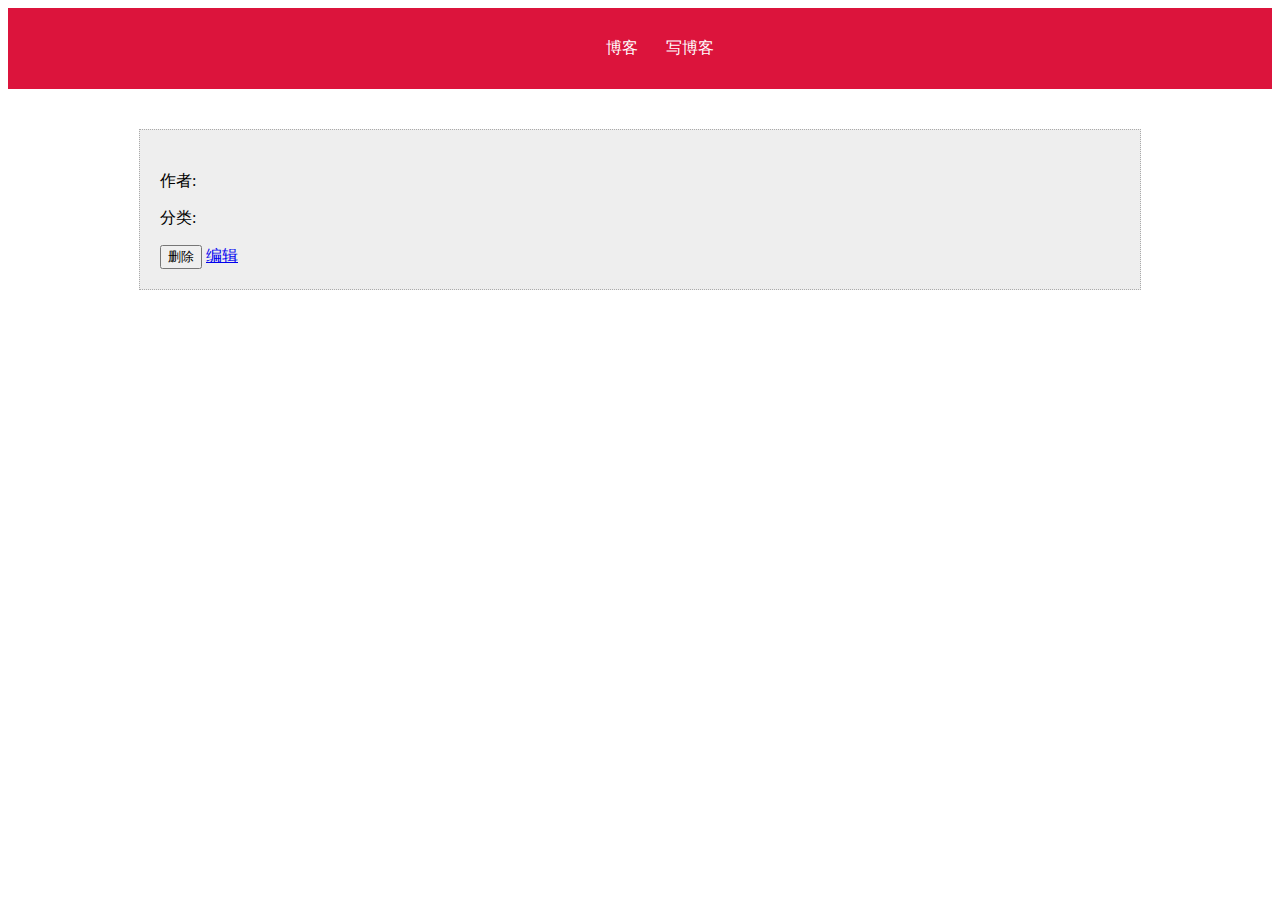
<file: blog/index.html>
<!DOCTYPE html><html><head><meta charset=utf-8><meta name=viewport content="width=device-width,initial-scale=1"><title>my-blog</title><link href=./static/css/app.f72f74bcb4334bd5e3db.css rel=stylesheet></head><body><div id=app></div><script type=text/javascript src=./static/js/app.83614d400ea9cda272da.js></script></body></html>
</file>
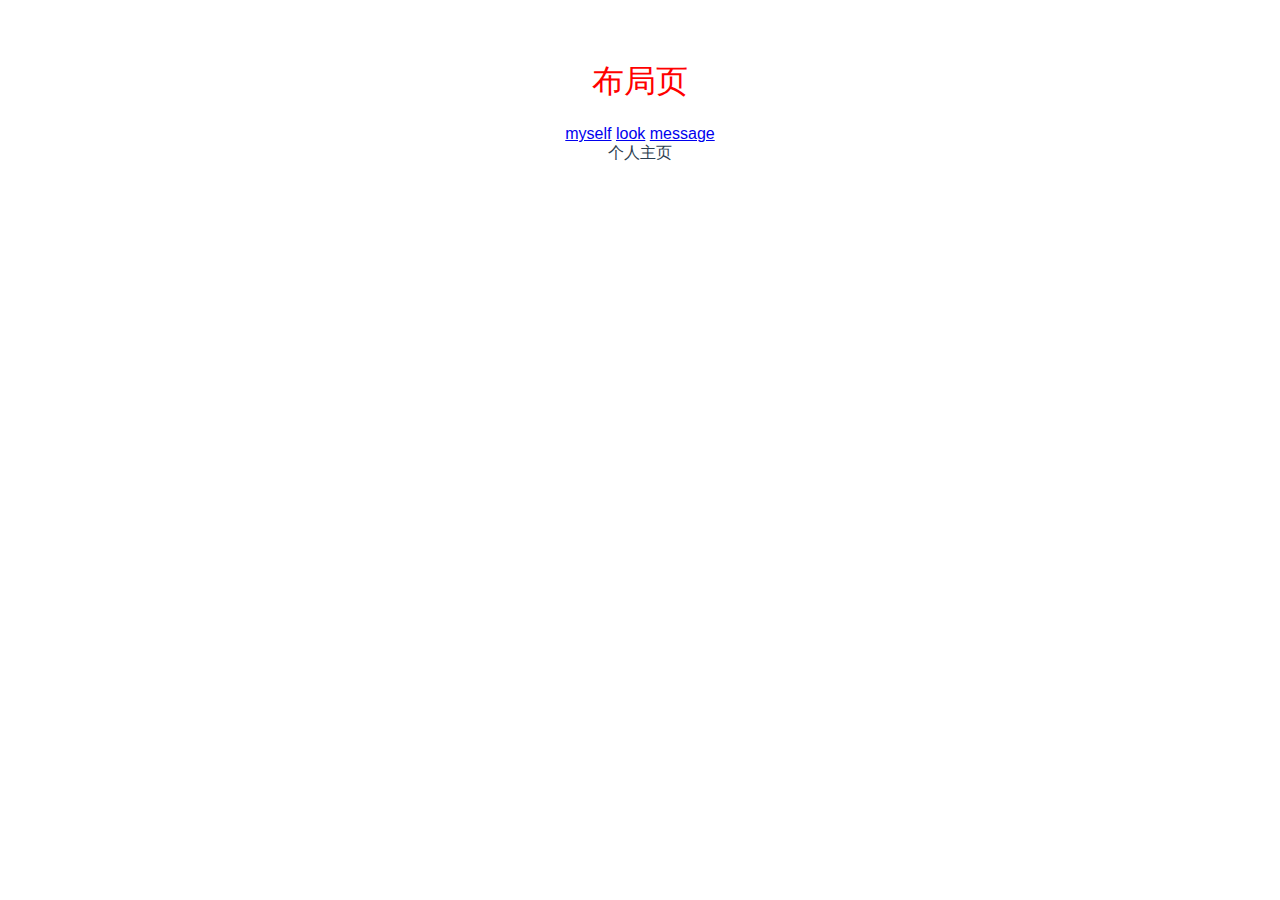
<file: ytr/index.html>
<!DOCTYPE html><html><head><meta charset=utf-8><meta name=viewport content="width=device-width,initial-scale=1"><title>Web前端工程师简历-TimelySnow</title><link rel=icon type=image/png href=./static/snow.png><link href=./static/css/app.8a22bd19bccd2a1c9238b45dddf84125.css rel=stylesheet></head><body><div id=app></div><script type=text/javascript src=./static/js/manifest.79e686820725e36e3c75.js></script><script type=text/javascript src=./static/js/vendor.e4d8b64e3979c5976bac.js></script><script type=text/javascript src=./static/js/app.adda8ec7a73bf384b4c5.js></script></body></html>
</file>
